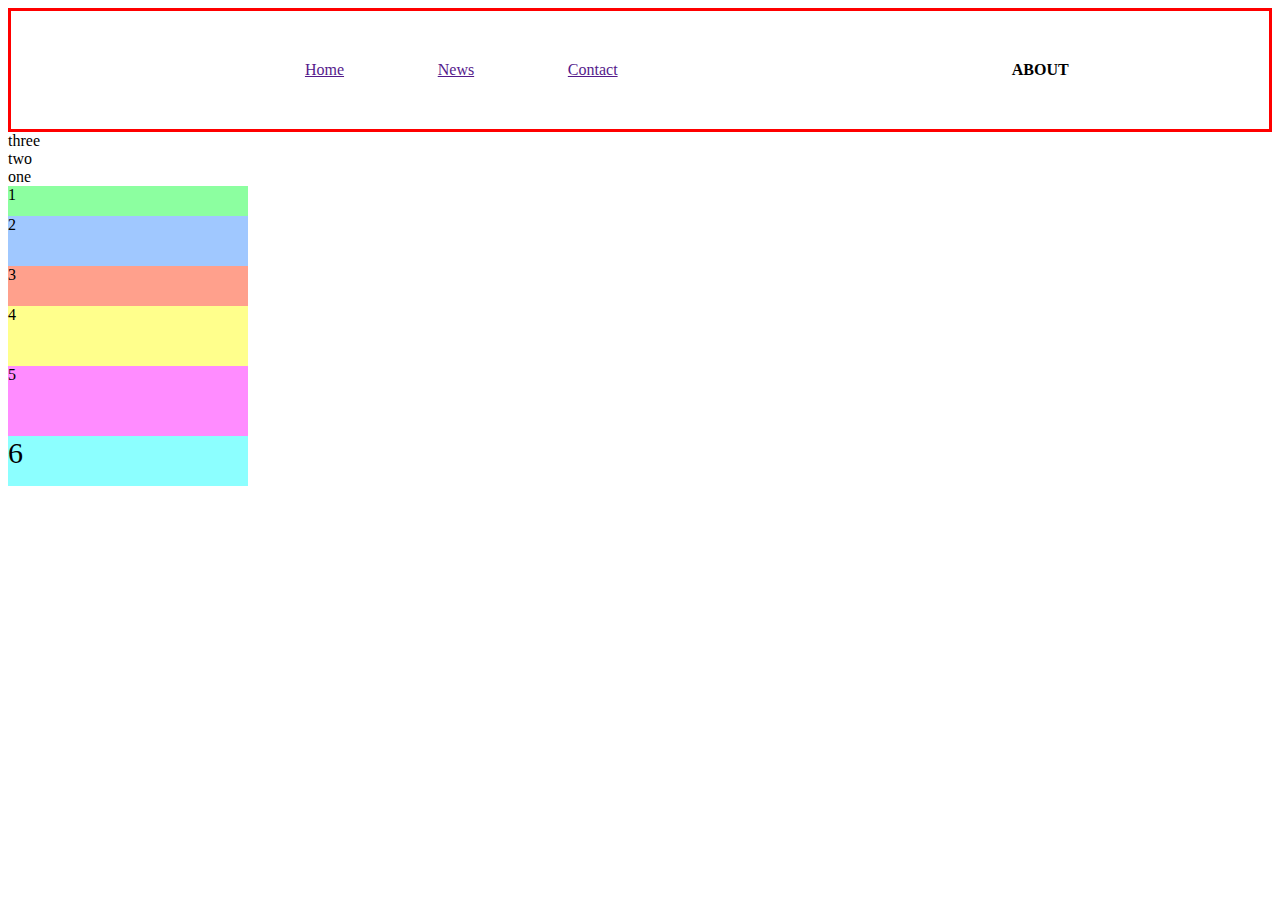
<file: day4/index.html>
<!DOCTYPE html>
<html lang="en">
<head>
    <meta charset="UTF-8">
    <meta http-equiv="X-UA-Compatible" content="IE=edge">
    <meta name="viewport" content="width=device-width, initial-scale=1.0">
    <title>Document</title>
    <link rel="stylesheet" href="style.css">
</head>
<body>
    <div class="nav">
        <div class="links">
            
                <a href="">Home</a>
                <a href="">News</a>
                <a href="">Contact</a>
                
        </div>
        <div class="about"><strong>ABOUT</strong></div>
    </div>
    <div class="navone">
        <li>one</li>
        <li>two</li>
        <li>three</li>
    </div>
    <div class="container">
        <div class="item1">1</div>
        <div class="item2">2</div>
        <div class="item3">3</div>
        <div class="item4">4</div>
        <div class="item5">5</div>
        <div class="item6">6</div>
    </div>
</body>
</html>
</file>
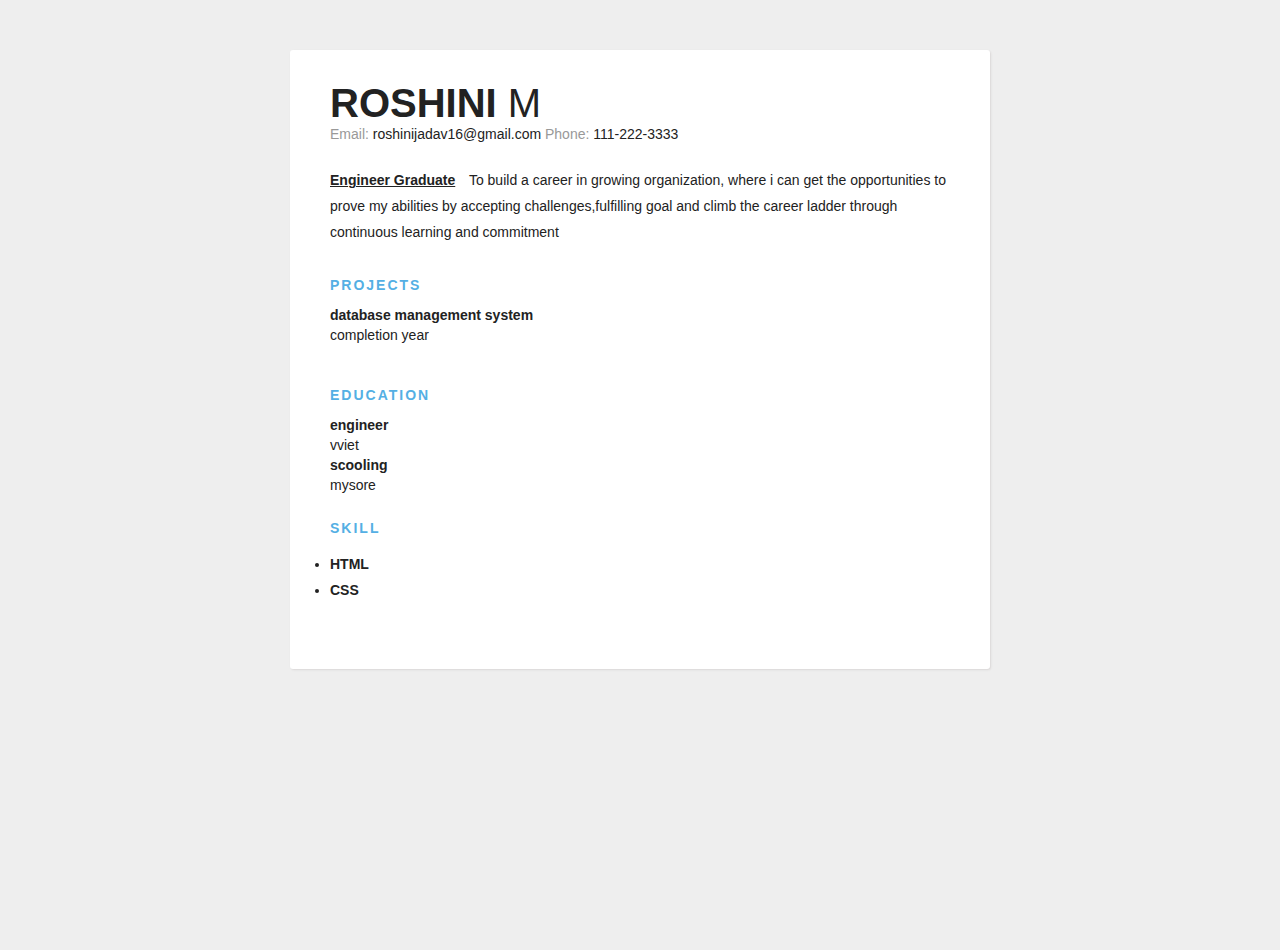
<file: Assignment-1/resume.html>
<!DOCTYPE html>
<html lang="en">
  <head>
    <meta charset="UTF-8">
    <meta name="viewport" content="width=device-width, initial-scale=1.0">
    <meta http-equiv="X-UA-Compatible" content="ie=edge">
    <title>Static Template</title>
    <link href='stylesheet.css' rel='stylesheet' type='text/css'>
  </head>
  <body>
    <div class="container">
      <div class="header">
        <div class="full-name">
          <span class="first-name">ROSHINI</span> 
          <span class="last-name">M</span>
        </div>
        <div class="contact-info">
          <span class="email">Email: </span>
          <span class="email-val">roshinijadav16@gmail.com</span>
          
          <span class="phone">Phone: </span>
          <span class="phone-val">111-222-3333</span>
        </div>
        
        <div class="about">
          <span class="position">Engineer Graduate </span>
          <span class="desc">
            To build a career in growing organization, where i can get the opportunities to prove my abilities by accepting challenges,fulfilling goal and climb the career ladder through continuous learning and commitment 
          </span>
        </div>
      </div>
       <div class="details">
        <div class="section">
          <div class="section__title">PROJECTS</div>
          <div class="section__list">
            <div class="section__list-item">
              <div class="left">
                <div class="name">database management system</div>
                <div class="addr"></div>
                <div class="duration">completion year</div>
              </div>
              
                    
              
            </div>
    
          </div>
        </div>
        <div class="section">
          <div class="section__title">Education</div>
          <div class="section__list">
            
              <div class="right">
                <div class="name">engineer</div>
                <div class="desc">vviet</div>
              </div>
            </div>
            <div class="section__list-item">
              <div class="left">
                <div class="name">scooling</div>
                <div class="addr">mysore</div>
                
              </div>
              
            </div>
    
          </div><br>
          
      </div>
         <div class="section">
          <div class="section__title">SKILL</div> 
           <div class="section__list">
             <div class="section__list-item">
               <div class="name">
                 <ul>
                   <li>HTML</li>
                   <li>CSS</li>
                 </ul>
                </div><br>
               
             
            </div>
             
             </div>
           </div>
        </div>
         
           </div>
         </div>
         </div>
      </div>
    </div>
  </body>
</html>
</file>
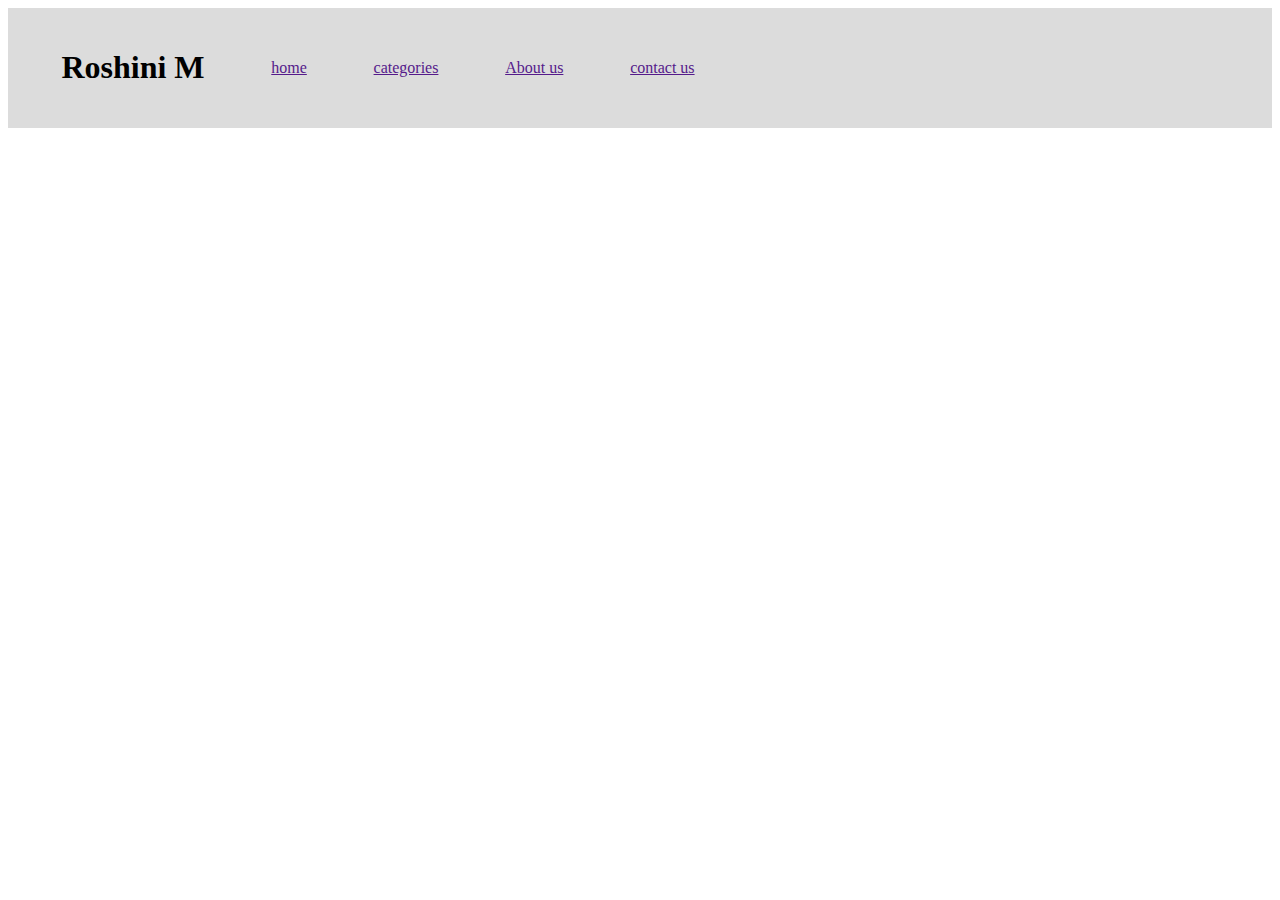
<file: day4/navbar.html>
<!DOCTYPE html>
<html lang="en">
<head>
    <meta charset="UTF-8">
    <meta http-equiv="X-UA-Compatible" content="IE=edge">
    <meta name="viewport" content="width=<device-width>, initial-scale=1.0">
    <title>Document</title>
    <link rel="stylesheet" href="stylesheet.css">
</head>
<body>
    <div class="navtab">
        <div class="logo">
            <h1><strong>Roshini</strong> M</h1>
            <div class="one">
                <a href="" class="link">home</a>
            </div>
            <div class="one">
                <a href="" class="link">categories</a>
            </div>
                
            <div class="one">
                <a href="" class="link">About us</a>
                
            </div>
               
            <div class="one">
                <a href="" class="link">contact us</a>
            </div>
        </div>
            

        
    </div>
</body>
</html>
</file>
<file: day4/style.css>
.nav{
    padding: 50px;
    display: flex;
    justify-content: space-around;
    border: 3px solid red;
}
.links{
    width: 500px;
    display: flex;
    justify-content: space-evenly;
    text-align: center;   
}
.navone{
    display: flex;
    flex-direction:column-reverse;

}
.container {
    height:200px;
    width: 240px;
    align-items: center; 
    background-color: #8c8c8c;

}
.item1 {
    background-color: #8cffa0;
    min-height: 30px;
}

  
.item2 {
    background-color: #a0c8ff;
    min-height: 50px;
}
  
.item3 {
    background-color: #ffa08c;
    min-height: 40px;
}
  
.item4 {
    background-color: #ffff8c;
    min-height: 60px;
}
  
.item5 {
    background-color: #ff8cff;
    min-height: 70px;
  }
  
.item6 {
    background-color: #8cffff;
    min-height: 50px;
    font-size: 30px;
  }
</file>
<file: Assignment-1/stylesheet.css>
* {
  margin: 0;
  padding: 0;
  box-sizing: border-box;
}
html {
  height: 100%;
}

body {
  min-height: 100%;
  background: #eee;
  font-family: "Lato", sans-serif;
  font-weight: 400;
  color: #222;
  font-size: 14px;
  line-height: 26px;
  padding-bottom: 50px;
}

.container {
  max-width: 700px;
  background: #fff;
  margin: 0px auto 0px;
  box-shadow: 1px 1px 2px #dad7d7;
  border-radius: 3px;
  padding: 40px;
  margin-top: 50px;
}

.header {
  margin-bottom: 30px;
}

.full-name {
  font-size: 40px;
  text-transform: uppercase;
  margin-bottom: 5px;
}

.first-name {
  font-weight: 700;
}

.last-name {
  font-weight: 300;
}

.contact-info {
  margin-bottom: 20px;
}

.email,
.phone {
  color: #999;
  font-weight: 300;
}

.separator {
  height: 10px;
  display: inline-block;
  border-left: 2px solid #999;
  margin: 0px 10px;
}

.position {
  font-weight: bold;
  display: inline-block;
  margin-right: 10px;
  text-decoration: underline;
}

.details {
  line-height: 20px;
}

.section {
  margin-bottom: 40px;
}

.section:last-of-type {
  margin-bottom: 0px;
}

.section__title {
  letter-spacing: 2px;
  color: #54afe4;
  font-weight: bold;
  margin-bottom: 10px;
  text-transform: uppercase;
}

.section__list-item {
  margin-bottom: 40px;
}

.section__list-item:last-of-type {
  margin-bottom: 0;
}

.left,
.right {
  vertical-align: top;
  display: inline-block;
}

.left {
  width: 60%;
}

.right {
  tex-align: right;
  width: 39%;
}

.name {
  font-weight: bold;
}

a {
  text-decoration: none;
  color: #000;
  font-style: italic;
}

a:hover {
  text-decoration: underline;
  color: #000;
}

.skills {
}

.skills__item {
  margin-bottom: 10px;
}

.skills__item .right {
  input {
    display: none;
  }

  label {
    display: inline-block;
    width: 20px;
    height: 20px;
    background: #c3def3;
    border-radius: 20px;
    margin-right: 3px;
  }

  input:checked + label {
    background: #79a9ce;
  }
}
</file>
<file: day4/stylesheet.css>
.navtab{
    display: flex;
    background-color: gainsboro;
    padding: 20px;
}
.logo{
    align-items: center;
    width: 700px;
    display: flex;
    background-color: gainsboro;
    justify-content: space-around;
}
</file>
